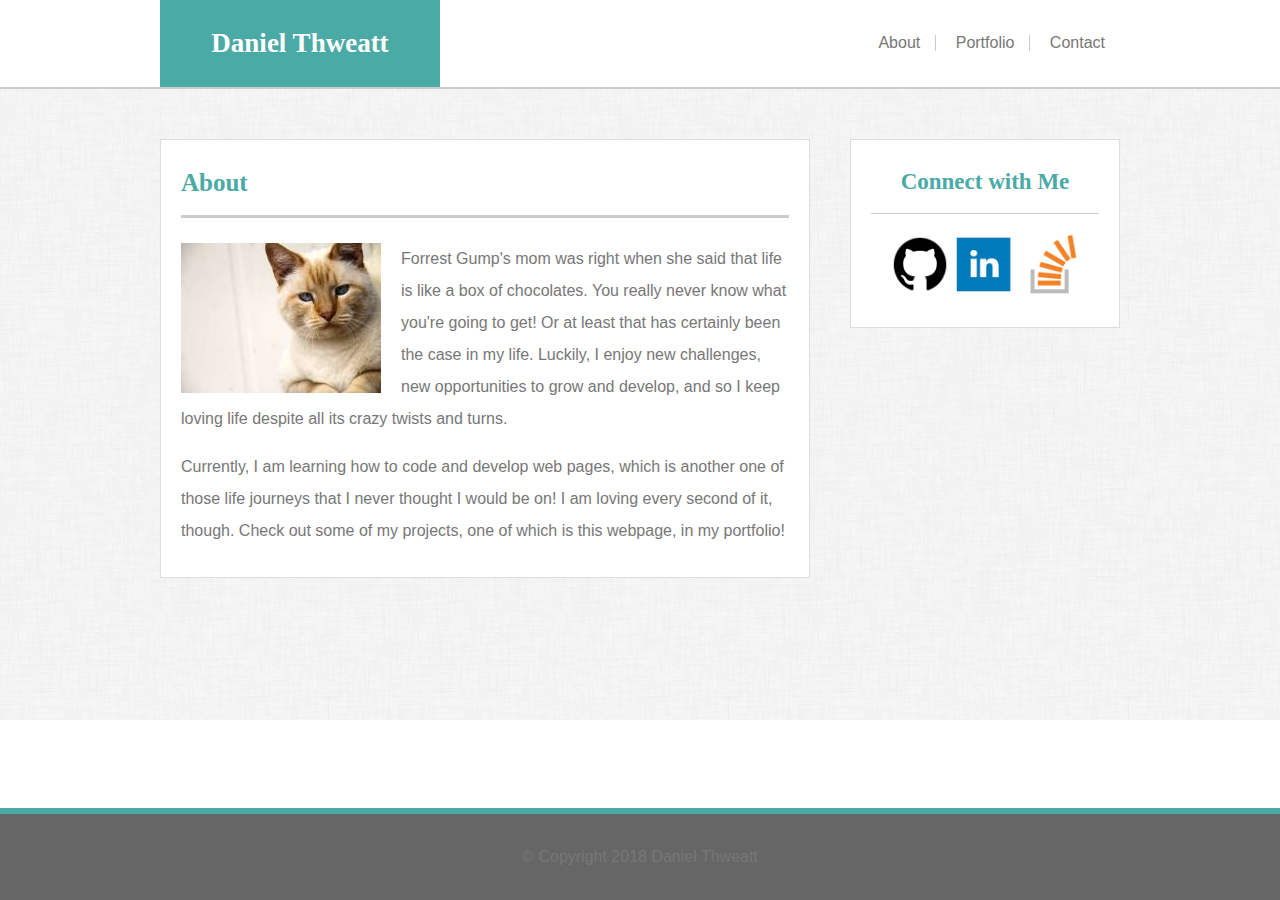
<file: index.html>
<!DOCTYPE html>
<html>
    <head>
        <meta charset="UTF-8"/>
        <meta name="viewport" content="width=device-width, initial-scale=1.0">
        <title>About Daniel</title>
        
        <!-- styles -->
        <link rel="stylesheet" href="./assets/css/reset.css">
        <link rel="stylesheet" href="./assets/css/style.css">
    </head>
    <body>
        <header>
            <div class="header">
                <h1>Daniel Thweatt</h1>
                <nav>
                    <ul>
                        <li><a href="#">About</a></li>
                        <li><a href="./portfolio.html">Portfolio</a></li>
                        <li><a href="./contact.html">Contact</a></li>
                    </ul>
                </nav>
            </div>
        </header>
        <main>
            <div class="main_content">
                <section>
                    <h2>About</h2>
                    <div class="content">
                        <!-- Placeholder image from LoremPixel -->
                        <p><img src="./assets/images/cats-q-c-200-150-8.jpg" 
                        alt="Me">Forrest Gump's mom was right when she said 
                        that life is like a box of chocolates. You really 
                        never know what you're going to get! Or at least that 
                        has certainly been the case in my life. Luckily, I enjoy 
                        new challenges, new opportunities to grow and develop, 
                        and so I keep loving life despite all its crazy twists 
                        and turns.</p> <br>
                
                        <p>Currently, I am learning how to code and develop web 
                        pages, which is another one of those life journeys that I 
                        never thought I would be on! I am loving every second 
                        of it, though. Check out some of my projects, one of 
                        which is this webpage, in my portfolio! </p>
                    </div>
                </section>
                <aside>
                    <h3>Connect with Me</h3>
                    <ul>
                        <!-- Icons from IconFinder -->
                        <li>
                            <a href="https://github.com/Danielthweatt" target="_blank">
                                <img src="./assets/images/icon-social-github-128.png" alt="GitHub">
                            </a>
                        </li>
                        <li>
                            <a href="https://www.linkedin.com/in/daniel-thweatt-21718114b/" target="_blank">
                                <img src="./assets/images/linkedin_square_color-128.png" alt="LinkedIn">
                            </a>
                        </li>
                        <li>
                            <a href="https://stackoverflow.com/story/danielthweatt" target="_blank">
                                <img src="./assets/images/stackoverflow-128.png" alt="Stack Overflow">
                            </a>
                        </li>
                    </ul>
                </aside>
            </div>
        </main>
        <footer>
                <p>&copy; Copyright 2018 Daniel Thweatt</p>
        </footer>
    </body>    
</html>
</file>
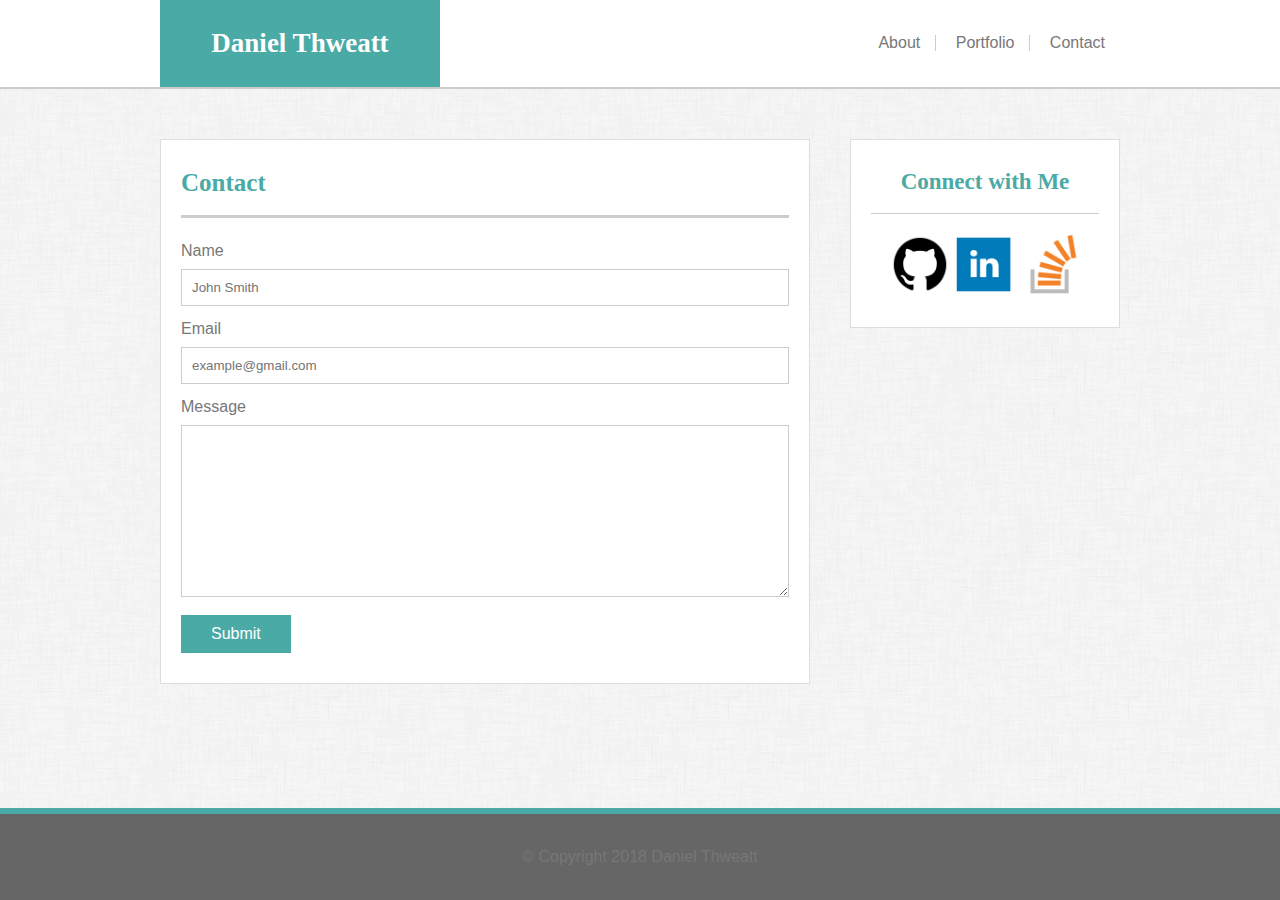
<file: contact.html>
<!DOCTYPE html>
<html>
    <head>
        <meta charset="UTF-8"/>
        <meta name="viewport" content="width=device-width, initial-scale=1.0">
        <title>Contact Daniel</title>

        <!-- styles -->
        <link rel="stylesheet" href="./assets/css/reset.css">
        <link rel="stylesheet" href="./assets/css/style.css">
    </head>
    <body>
        <header>
            <div class="header">
                <h1>Daniel Thweatt</h1>
                <nav>
                    <ul>
                        <li><a href="./index.html">About</a></li>
                        <li><a href="./portfolio.html">Portfolio</a></li>
                        <li><a href="#">Contact</a></li>
                    </ul>
                </nav>
            </div>
        </header>
        <main>
            <div class="main_content">
                <section>
                    <h2>Contact</h2>
                    <form class="content">
                        <label> Name <br>
                            <input type="text" name="Name" placeholder="John Smith">
                            <br>
                        </label>
                        <label> Email <br>
                            <input type="text" name="Email" placeholder="example@gmail.com">
                            <br>
                        </label>
                        <label> Message <br>
                            <textarea name="Message" rows="10"> </textarea>
                            <br>
                        </label>
                        <input type="submit" value="Submit">
                    </form>
                </section>
                <aside>
                    <h3>Connect with Me</h3>
                    <ul>
                        <!-- Icons from IconFinder -->
                        <li>
                            <a href="https://github.com/Danielthweatt" target="_blank">
                                <img src="./assets/images/icon-social-github-128.png" alt="GitHub">
                            </a>
                        </li>
                        <li>
                            <a href="https://www.linkedin.com/in/daniel-thweatt-21718114b/" target="_blank">
                                <img src="./assets/images/linkedin_square_color-128.png" alt="LinkedIn">
                            </a>
                        </li>
                        <li>
                            <a href="https://stackoverflow.com/story/danielthweatt" target="_blank">
                                <img src="./assets/images/stackoverflow-128.png" alt="Stack Overflow">
                            </a>
                        </li>
                    </ul>
                </aside>
            </div>
        </main>
        <footer>
                <p>&copy; Copyright 2018 Daniel Thweatt</p>
        </footer>
    </body>    
</html>
</file>
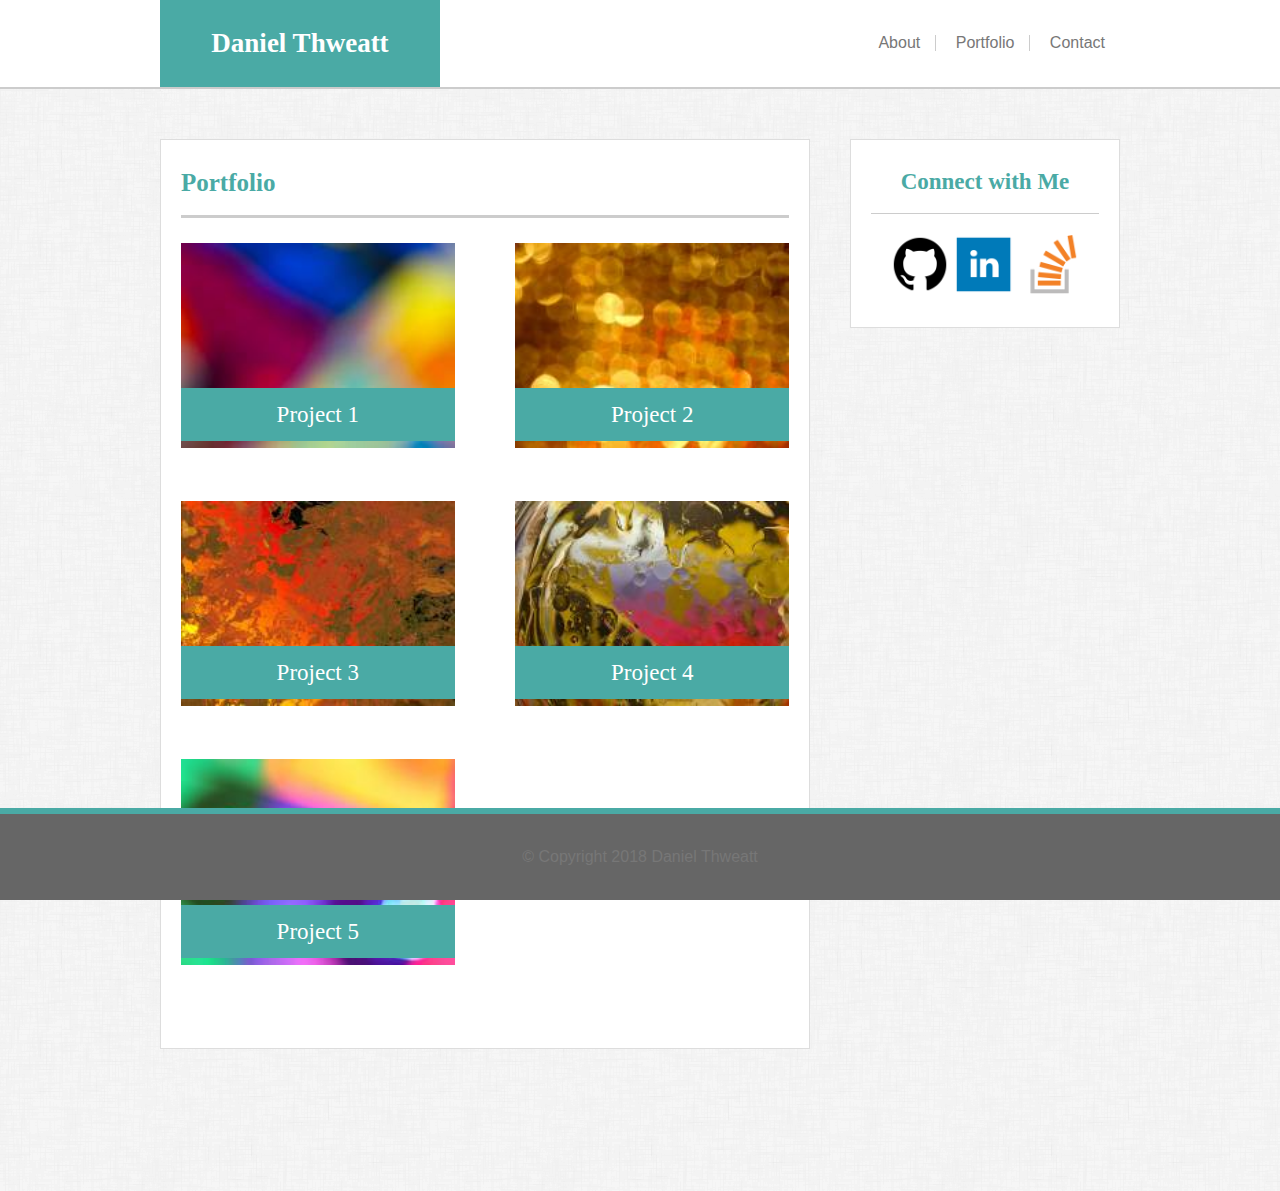
<file: portfolio.html>
<!DOCTYPE html>
<html>
    <head>
        <meta charset="UTF-8"/>
        <meta name="viewport" content="width=device-width, initial-scale=1.0">
        <title>Daniel's Portfolio</title>
        
        <!-- styles -->
        <link rel="stylesheet" href="./assets/css/reset.css">
        <link rel="stylesheet" href="./assets/css/style.css">
    </head>
    <body>
        <header>
            <div class="header">
                <h1>Daniel Thweatt</h1>
                <nav>
                    <ul>
                        <li><a href="./index.html">About</a></li>
                        <li><a href="#">Portfolio</a></li>
                        <li><a href="./contact.html">Contact</a></li>
                    </ul>
                </nav>
            </div>
        </header>
        <main>
            <div class="main_content">
                <section>
                    <h2>Portfolio</h2>
                    <div class="content">
                        <!-- Placeholder images from LoremPixel -->
                        <a href="#">
                            <div>
                                <img src="./assets/images/abstract-q-c-200-150-2.jpg" alt="1">
                                <h4>Project 1</h4>
                            </div>
                        </a>
                        <a href="#">
                            <div>
                                <img src="./assets/images/abstract-q-c-200-150-4.jpg" alt="2">
                                <h4>Project 2</h4>
                            </div>
                        </a>
                        <a href="#">
                            <div>
                                <img src="./assets/images/abstract-q-c-200-150-5.jpg" alt="3">
                                <h4>Project 3</h4>
                            </div>
                        </a>
                        <a href="#">
                            <div>
                                <img src="./assets/images/abstract-q-c-200-150-8.jpg" alt="4">
                                <h4>Project 4</h4>
                            </div>
                        </a>
                        <a href="#">
                            <div>
                                <img src="./assets/images/abstract-q-c-200-150-9.jpg" alt="5">
                                <h4>Project 5</h4>
                            </div>
                        </a>
                    </div>
                </section>
                <aside>
                    <h3>Connect with Me</h3>
                    <ul>
                        <!-- Icons from IconFinder -->
                        <li>
                            <a href="https://github.com/Danielthweatt" target="_blank">
                                <img src="./assets/images/icon-social-github-128.png" alt="GitHub">
                            </a>
                        </li>
                        <li>
                            <a href="https://www.linkedin.com/in/daniel-thweatt-21718114b/" target="_blank">
                                <img src="./assets/images/linkedin_square_color-128.png" alt="LinkedIn">
                            </a>
                        </li>
                        <li>
                            <a href="https://stackoverflow.com/story/danielthweatt" target="_blank">
                                <img src="./assets/images/stackoverflow-128.png" alt="Stack Overflow">
                            </a>
                        </li>
                    </ul>
                </aside>
            </div>
        </main>
        <footer>
                <p>&copy; Copyright 2018 Daniel Thweatt</p>
        </footer>
    </body>    
</html>
</file>
<file: assets/css/style.css>
/* 
heading 1 color and header and main content background: 
#ffffff;
headings 2 and 3 color and heading 1 background and 
footer border and button color: #4aaaa5;
header, h2 and h3 border color: #cccccc;
main content border color: #dddddd;
footer background: #666666;
font color: #777777;
heading font-family: 'Georgia', Times, Times New Roman, serif;
other font-family: 'Arial', 'Helvetica Neue', Helvetica, sans-serif;
*/

/* Global Styles */

body {
    font-family: 'Arial', 'Helvetica Neue', Helvetica, sans-serif;
    color: #777777;
    min-width: 960px;
}

h1 {
    color: #ffffff;
    background-color:#4aaaa5; 
    font-family: 'Georgia', Times, Times New Roman, serif;
    font-size: 27px;
    font-weight: bold;
    text-align: center;
    width: 280px;
    padding-top: 30px;
    padding-bottom: 30px;
}

h2, h3 {
    color: #4aaaa5; 
    font-family: 'Georgia', Times, Times New Roman, serif;
    font-weight: bold;
    padding-top: 30px;
    padding-bottom: 20px;
    margin-left: 20px;
    margin-right: 20px; 
}

h2 {
    font-size: 25px;
    border-bottom: 3px solid #cccccc;
}

h3 {
    font-size: 23px;
    text-align: center;
    border-bottom: 1px solid #cccccc;
}

h4 {
    color: #ffffff;
    background-color:#4aaaa5; 
    font-family: 'Georgia', Times, Times New Roman, serif;
    font-size: 23px;
    text-align: center;
    padding-top: 15px;
    padding-bottom: 15px; 
}

li {
    display: inline-block;
}

a:hover {
    opacity: 0.5;
}

/* Header Styles */

header {
    background-color: #ffffff;
    border-bottom: 2px solid #cccccc;
}

.header {
    width: 960px;
    margin: auto;
}

h1 {
    display: inline-block;
}

nav {
    float: right;
    padding-top: 35px;
}

nav li {
    border-right: 1px solid #cccccc;
    padding-left: 15px;
    padding-right: 15px;
    text-align: center;
}

nav li:first-child {
    padding-left: none;
}

nav li:last-child {
    border-right: none;
    padding-right: none;
}

nav a {
    color: #777777;
    text-decoration: none;
}

/* Main Styles */

main {
    /* Background pattern from Subtle Patterns */
    background-image: url("../images/dust_scratches.png");
}

.main_content {
    width: 960px;
    margin: auto;
    padding: 50px 0px 140px 0px;
}

section {
    display: inline-block;
    width: 650px;
    background-color: #ffffff;
    border: 1px solid #dddddd;
    box-sizing: border-box;
}

.content {
    margin: 25px 20px 30px;
    overflow: auto;
}

section p {
    line-height: 2.0;
}

section p img {
    float: left;
    margin-right: 20px;
}

section a {
    float: left;
    margin-bottom: 50px;
    width: 45%;
}

section a:nth-child(even) {
    float: right;
}

section a div {
    width: 100%;
    position: relative;
}

section a img {
    width: 100%;
}

section h4 {
    position: absolute;
    left: 0;
    bottom: 10px;
    width: 100%;
}

input[type=text], textarea {
    border: 1px solid #cccccc;
    padding: 10px;
    box-sizing: border-box;
    width: 100%;
    margin: 10px 0px 15px;
}

input[type=submit] {
    background-color: #4aaaa5;
    color: #ffffff;
    border: none;
    font-size: 16px;
    padding: 10px 30px;
}

aside {
    float: right;
    width: 270px;
    background-color: #ffffff;
    border: 1px solid #dddddd;
    box-sizing: border-box;
}

aside ul {
    width: 190px;
    margin: auto;
    margin-top: 20px;
    margin-bottom: 30px;
}

aside img {
    width: 60px;
}

/* Footer Styles */

footer {
    border-top: 6px solid #4aaaa5;
    background-color: #666666;
    padding-top: 35px;
    padding-bottom: 35px;
    width: 100%;
    position: fixed;
    bottom: 0px;
}

footer p{
    text-align: center;
    margin: auto;
}
</file>
